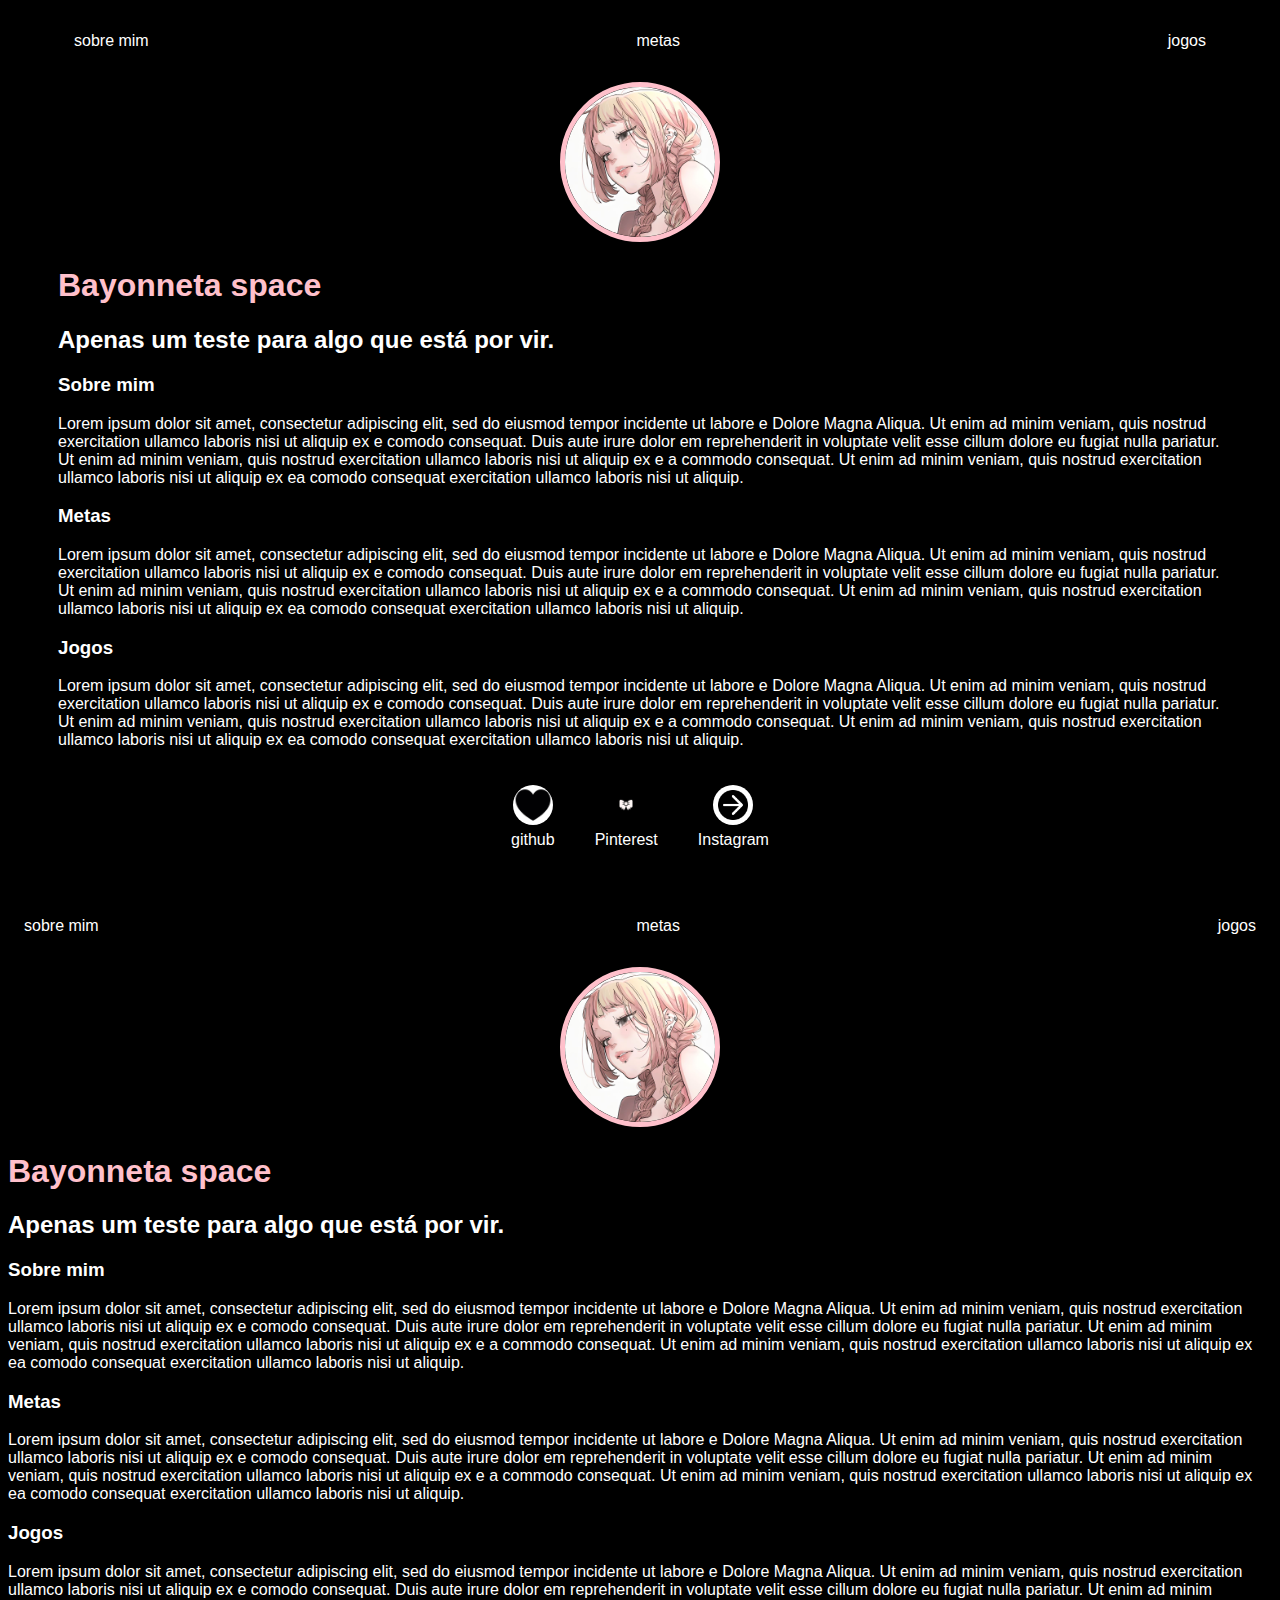
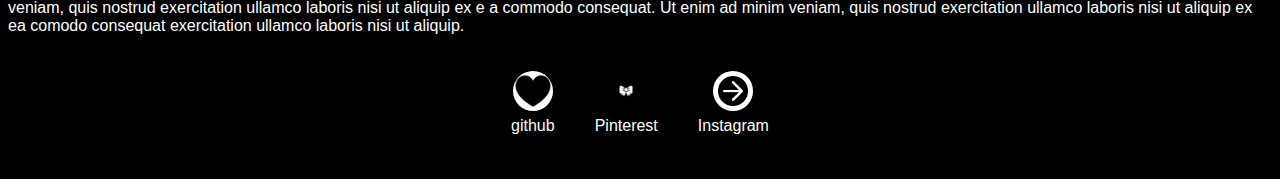
<file: index.html>
<!DOCTYPE html>
<html lang="en">
<head>
    <meta charset="UTF-8">
    <meta http-equiv="X-UA-Compatible" content="IE=edge">
    <meta name="viewport" content="width=device-width, initial-scale=1.0">
    <title>bayonneta space</title>
    <link rel="stylesheet" href="index.css">
</head>
<body>
    <div class="container">
        <nav>
            <ul>
                <li>
                    <a href="index.html">sobre mim</a>
                </li>
                <li>
                    <a href="metas.html">metas</a>
                </li>
                <li>
                    <a href="jogos.html">jogos</a>
                </li>
            </ul>
        </nav>
    
        <header>
            <div class="center">
                <img src="./img/𝚊𝚛𝚝𝚒𝚜𝚝 @𝚝𝚊𝚖𝚘𝚛𝚒_𝚠𝚠𝚠.jpg">
            </div>
            <h1>Bayonneta space</h1>
            <h2>Apenas um teste para algo que está por vir.</h2>
        </header>
    
        <main>
            <section>
                <h3>Sobre mim</h3>
                <p> Lorem ipsum dolor sit amet, consectetur adipiscing
                    elit, sed do eiusmod tempor incidente ut labore
                    e Dolore Magna Aliqua. Ut enim ad minim veniam, quis
                    nostrud exercitation ullamco laboris nisi ut aliquip
                    ex e comodo consequat. Duis aute irure dolor em
                    reprehenderit in voluptate velit esse cillum dolore
                    eu fugiat nulla pariatur.
                    Ut enim ad minim veniam, quis
                    nostrud exercitation ullamco laboris nisi ut aliquip
                    ex e a commodo consequat.
                    Ut enim ad minim veniam, quis
                    nostrud exercitation ullamco laboris nisi ut aliquip
                    ex ea comodo consequat exercitation ullamco laboris nisi ut aliquip.</p>
            </section>
            <section>
                <h3>Metas</h3>
                <p> Lorem ipsum dolor sit amet, consectetur adipiscing
                    elit, sed do eiusmod tempor incidente ut labore
                    e Dolore Magna Aliqua. Ut enim ad minim veniam, quis
                    nostrud exercitation ullamco laboris nisi ut aliquip
                    ex e comodo consequat. Duis aute irure dolor em
                    reprehenderit in voluptate velit esse cillum dolore
                    eu fugiat nulla pariatur.
                    Ut enim ad minim veniam, quis
                    nostrud exercitation ullamco laboris nisi ut aliquip
                    ex e a commodo consequat.
                    Ut enim ad minim veniam, quis
                    nostrud exercitation ullamco laboris nisi ut aliquip
                    ex ea comodo consequat exercitation ullamco laboris nisi ut aliquip.</p>
            </section>
            <section>
                <h3>Jogos</h3>
                <p> Lorem ipsum dolor sit amet, consectetur adipiscing
                    elit, sed do eiusmod tempor incidente ut labore
                    e Dolore Magna Aliqua. Ut enim ad minim veniam, quis
                    nostrud exercitation ullamco laboris nisi ut aliquip
                    ex e comodo consequat. Duis aute irure dolor em
                    reprehenderit in voluptate velit esse cillum dolore
                    eu fugiat nulla pariatur.
                    Ut enim ad minim veniam, quis
                    nostrud exercitation ullamco laboris nisi ut aliquip
                    ex e a commodo consequat.
                    Ut enim ad minim veniam, quis
                    nostrud exercitation ullamco laboris nisi ut aliquip
                    ex ea comodo consequat exercitation ullamco laboris nisi ut aliquip.</p>
            </section>
        </main>
    
        <footer>
            <a href="https://github.com/bayonneta-afk" target="_blank" rel="noopener noreferrer">
                <img src="./img/Search Heart images on Designspiration.jfif">
                <p>github</p>
            </a>
            <a href="https://pin.it/ikLv1Ol74" target="_blank" rel="noopener noreferrer">
                <img src="./img/⠀⠀⠀⠀⠀⠀⠀⠀.jfif">
                <p>Pinterest</p>
            </a>
            <a href="https://www.instagram.com/ylauratk/#" target="_blank" rel="noopener noreferrer">
                <img src="./img/Seta Direita ícones gratuitos criados por ekays_dsgn.jfif">
                <p>Instagram</p>
            </a>
        </footer>
    </div>
    <nav>
        <ul>
            <li>
                <a href="index.html">sobre mim</a>
            </li>
            <li>
                <a href="metas.html">metas</a>
            </li>
            <li>
                <a href="jogos.html">jogos</a>
            </li>
        </ul>
    </nav>

    <header>
        <div class="center">
            <img src="./img/𝚊𝚛𝚝𝚒𝚜𝚝 @𝚝𝚊𝚖𝚘𝚛𝚒_𝚠𝚠𝚠.jpg">
        </div>
        <h1>Bayonneta space</h1>
        <h2>Apenas um teste para algo que está por vir.</h2>
    </header>

    <main>
        <section>
            <h3>Sobre mim</h3>
            <p> Lorem ipsum dolor sit amet, consectetur adipiscing
                elit, sed do eiusmod tempor incidente ut labore
                e Dolore Magna Aliqua. Ut enim ad minim veniam, quis
                nostrud exercitation ullamco laboris nisi ut aliquip
                ex e comodo consequat. Duis aute irure dolor em
                reprehenderit in voluptate velit esse cillum dolore
                eu fugiat nulla pariatur.
                Ut enim ad minim veniam, quis
                nostrud exercitation ullamco laboris nisi ut aliquip
                ex e a commodo consequat.
                Ut enim ad minim veniam, quis
                nostrud exercitation ullamco laboris nisi ut aliquip
                ex ea comodo consequat exercitation ullamco laboris nisi ut aliquip.</p>
        </section>
        <section>
            <h3>Metas</h3>
            <p> Lorem ipsum dolor sit amet, consectetur adipiscing
                elit, sed do eiusmod tempor incidente ut labore
                e Dolore Magna Aliqua. Ut enim ad minim veniam, quis
                nostrud exercitation ullamco laboris nisi ut aliquip
                ex e comodo consequat. Duis aute irure dolor em
                reprehenderit in voluptate velit esse cillum dolore
                eu fugiat nulla pariatur.
                Ut enim ad minim veniam, quis
                nostrud exercitation ullamco laboris nisi ut aliquip
                ex e a commodo consequat.
                Ut enim ad minim veniam, quis
                nostrud exercitation ullamco laboris nisi ut aliquip
                ex ea comodo consequat exercitation ullamco laboris nisi ut aliquip.</p>
        </section>
        <section>
            <h3>Jogos</h3>
            <p> Lorem ipsum dolor sit amet, consectetur adipiscing
                elit, sed do eiusmod tempor incidente ut labore
                e Dolore Magna Aliqua. Ut enim ad minim veniam, quis
                nostrud exercitation ullamco laboris nisi ut aliquip
                ex e comodo consequat. Duis aute irure dolor em
                reprehenderit in voluptate velit esse cillum dolore
                eu fugiat nulla pariatur.
                Ut enim ad minim veniam, quis
                nostrud exercitation ullamco laboris nisi ut aliquip
                ex e a commodo consequat.
                Ut enim ad minim veniam, quis
                nostrud exercitation ullamco laboris nisi ut aliquip
                ex ea comodo consequat exercitation ullamco laboris nisi ut aliquip.</p>
        </section>
    </main>

    <footer>
        <a href="https://github.com/bayonneta-afk" target="_blank" rel="noopener noreferrer">
            <img src="./img/Search Heart images on Designspiration.jfif">
            <p>github</p>
        </a>
        <a href="https://pin.it/ikLv1Ol74" target="_blank" rel="noopener noreferrer">
            <img src="./img/⠀⠀⠀⠀⠀⠀⠀⠀.jfif">
            <p>Pinterest</p>
        </a>
        <a href="https://www.instagram.com/ylauratk/#" target="_blank" rel="noopener noreferrer">
            <img src="./img/Seta Direita ícones gratuitos criados por ekays_dsgn.jfif">
            <p>Instagram</p>
        </a>
    </footer>
</body>

</html>
</file>
<file: index.css>
body {
    color: white;
    background-color: black;
    font-family: Arial, Helvetica, sans-serif;
}

ul { 
    display: flex;
    justify-content: space-between;
    list-style-type: none;
    align-items: center;
    padding: 16px;
}

a {
    color: white;
    text-decoration: none;
}

header img {
    width: 150px;
    height: 150px;
    border-radius: 50%;
    border: 5px solid pink;
}

.center {
    text-align: center;
}

h1 {
    color: pink;
}

footer img {
    width: 40px;
    height: 40px;
    border-radius: 30px;
    border: 30px;
}

footer {
    display: flex;
    justify-content: center;
}

footer a {
    margin: 20px;
    text-align: center;
}

footer p {
    margin-top: 2px;
}

.container {
    padding: 0px 50px;
}

nav a:hover {
    color: pink
}
</file>
